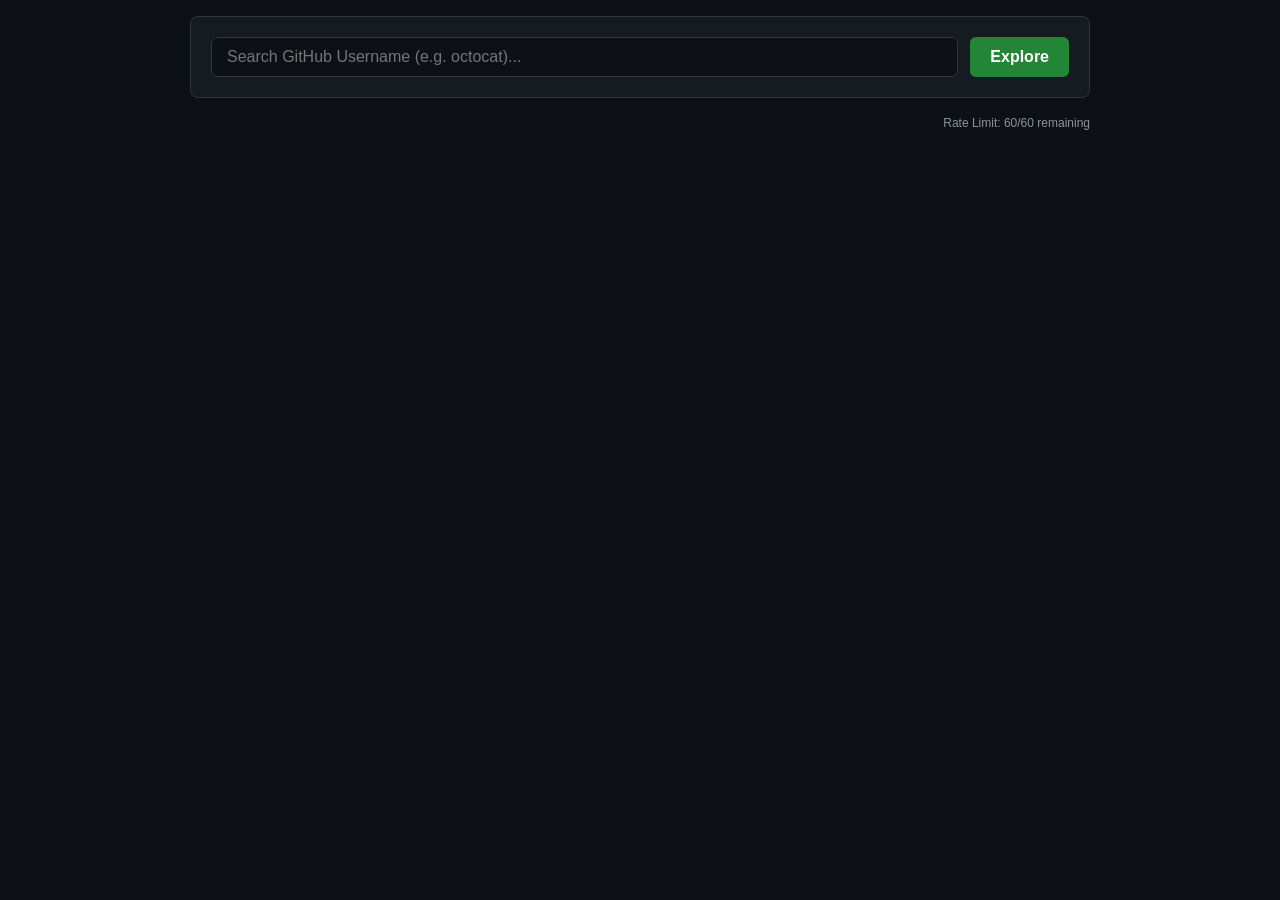
<file: index.html>
<!DOCTYPE html>
<html lang="en">
<head>
    <meta charset="UTF-8">
    <meta name="viewport" content="width=device-width, initial-scale=1.0">
    <title>GitHub Developer Explorer | Capstone</title>
    <link rel="stylesheet" href="github.css">
    <style>
  
    </style>
</head>
<body>

<div class="container">
    <div class="search-box">
        <input type="text" id="username-input" placeholder="Search GitHub Username (e.g. octocat)...">
        <button id="search-btn">Explore</button>
    </div>
    <div id="rate-banner" class="rate-limit-info">Rate Limit: 60/60 remaining</div>

    <div id="loading" class="spinner"></div>
    <div id="error-container" class="hide"></div>

    <div id="results" class="hide">
        <div id="profile-card"></div>

        <div class="repos-header">
            <h3>Repositories</h3>
            <select id="sort-select" style="padding: 6px 10px; border-radius: 4px; background: var(--card-dark); color: white; border: 1px solid var(--border-color); font-size: 14px;">
                <option value="stargazers_count">Stars</option>
                <option value="forks_count">Forks</option>
                <option value="name">Name</option>
            </select>
        </div>
        <div id="repos-list"></div>
    </div>
</div>

<script src="github.js" >
   
</script>
</body>
</html>
</file>
<file: github.css>
:root {
            --bg-dark: #0d1117;
            --card-dark: #161b22;
            --border-color: #30363d;
            --text-main: #c9d1d9;
            --text-muted: #8b949e;
            --accent-blue: #58a6ff;
            --accent-green: #238636;
            --error-red: #f85149;
            --radius: 8px;
        }

        * { box-sizing: border-box; margin: 0; padding: 0; }
        body { 
            background-color: var(--bg-dark); 
            color: var(--text-main); 
            font-family: -apple-system, BlinkMacSystemFont, "Segoe UI", Helvetica, Arial, sans-serif;
            line-height: 1.5;
            padding: 16px;
        }

        .container { max-width: 900px; margin: 0 auto; width: 100%; }

        /* Search Section */
        .search-box {
            background: var(--card-dark);
            padding: 20px;
            border-radius: var(--radius);
            border: 1px solid var(--border-color);
            margin-bottom: 16px;
            display: flex;
            gap: 12px;
        }

        input {
            flex: 1;
            background: var(--bg-dark);
            border: 1px solid var(--border-color);
            padding: 10px 15px;
            border-radius: 6px;
            color: white;
            font-size: 16px;
            min-width: 0; /* Prevents input element from blowing out flex layouts */
        }

        button {
            background: var(--accent-green);
            color: white;
            border: none;
            padding: 10px 20px;
            border-radius: 6px;
            cursor: pointer;
            font-weight: 600;
            font-size: 16px;
            white-space: nowrap;
        }

        /* Rate Limit Banner */
        .rate-limit-info {
            font-size: 12px;
            color: var(--text-muted);
            margin-top: 4px;
            margin-bottom: 16px;
            text-align: right;
        }

        /* Profile Section */
        #profile-card {
            background: var(--card-dark);
            border: 1px solid var(--border-color);
            border-radius: var(--radius);
            padding: 24px;
            margin-bottom: 24px;
            display: grid;
            grid-template-columns: 150px 1fr;
            gap: 24px;
        }

        .profile-info {
            min-width: 0; /* Important container reset to keep text wrapping healthy */
        }

        .avatar-wrapper {
            display: flex;
            justify-content: center;
            align-items: flex-start;
        }

        .avatar { 
            max-width: 150px; 
            width: 100%;
            height: auto;
            border-radius: 50%; 
            border: 2px solid var(--border-color); 
        }

        .stats-grid { 
            display: flex; 
            flex-wrap: wrap;
            gap: 12px; 
            margin-top: 15px; 
        }

        .stat-item { 
            flex: 1;
            min-width: 100px;
            background: var(--bg-dark); 
            padding: 8px 12px; 
            border-radius: 6px; 
            border: 1px solid var(--border-color); 
            text-align: center;
            font-size: 14px;
        }

        /* Language Chart (Data Transformation) */
        .lang-chart-container {
            margin-top: 20px;
            padding-top: 20px;
            border-top: 1px solid var(--border-color);
        }
        .lang-bar-wrapper { height: 10px; display: flex; border-radius: 5px; overflow: hidden; margin-bottom: 12px; background: var(--border-color); }
        .lang-bar { height: 100%; }
        .lang-legend { display: flex; flex-wrap: wrap; gap: 12px; font-size: 12px; }
        .lang-legend span { display: inline-flex; align-items: center; gap: 4px; }

        /* Repos Section */
        .repos-header { 
            display: flex; 
            justify-content: space-between; 
            align-items: center; 
            margin-bottom: 16px; 
            gap: 12px;
        }
        
        .repos-header h3 { font-size: 18px; }

        .repo-card {
            background: var(--card-dark);
            border: 1px solid var(--border-color);
            padding: 16px;
            border-radius: var(--radius);
            margin-bottom: 12px;
        }
        .repo-link { color: var(--accent-blue); text-decoration: none; font-weight: 600; font-size: 18px; word-break: break-all; }
        .repo-meta { display: flex; flex-wrap: wrap; gap: 12px; font-size: 12px; color: var(--text-muted); margin-top: 12px; }
        .repo-meta span { display: inline-flex; align-items: center; gap: 2px; white-space: nowrap; }

        .spinner { border: 4px solid rgba(255,255,255,0.1); border-left-color: var(--accent-blue); border-radius: 50%; width: 30px; height: 30px; animation: spin 1s linear infinite; margin: 20px auto; display: none; }
        @keyframes spin { to { transform: rotate(360deg); } }
        .hide { display: none !important; }
        .error-msg { color: var(--error-red); background: rgba(248, 81, 73, 0.1); padding: 12px; border-radius: 6px; border: 1px solid var(--error-red); margin-bottom: 20px; font-size: 14px; }

        /* --- Media Queries for Layout Adaptations (Mobile Native Support) --- */
        @media (max-width: 650px) {
            #profile-card {
                grid-template-columns: 1fr;
                gap: 16px;
                padding: 20px;
                text-align: center;
            }
            
            .avatar-wrapper { justify-content: center; }
            
            .stats-grid {
                justify-content: center;
            }
            
            .lang-legend {
                justify-content: center;
            }
        }

        @media (max-width: 480px) {
            body { padding: 12px; }
            
            .search-box {
                flex-direction: column;
                padding: 16px;
                gap: 8px;
            }
            
            button {
                width: 100%;
                padding: 12px;
            }
            
            .repos-header {
                flex-direction: column;
                align-items: flex-start;
                gap: 8px;
            }
            
            #sort-select {
                width: 100%;
                padding: 8px;
            }
            
            .stat-item {
                min-width: 80px;
                padding: 6px 8px;
                font-size: 13px;
            }
        }
</file>
